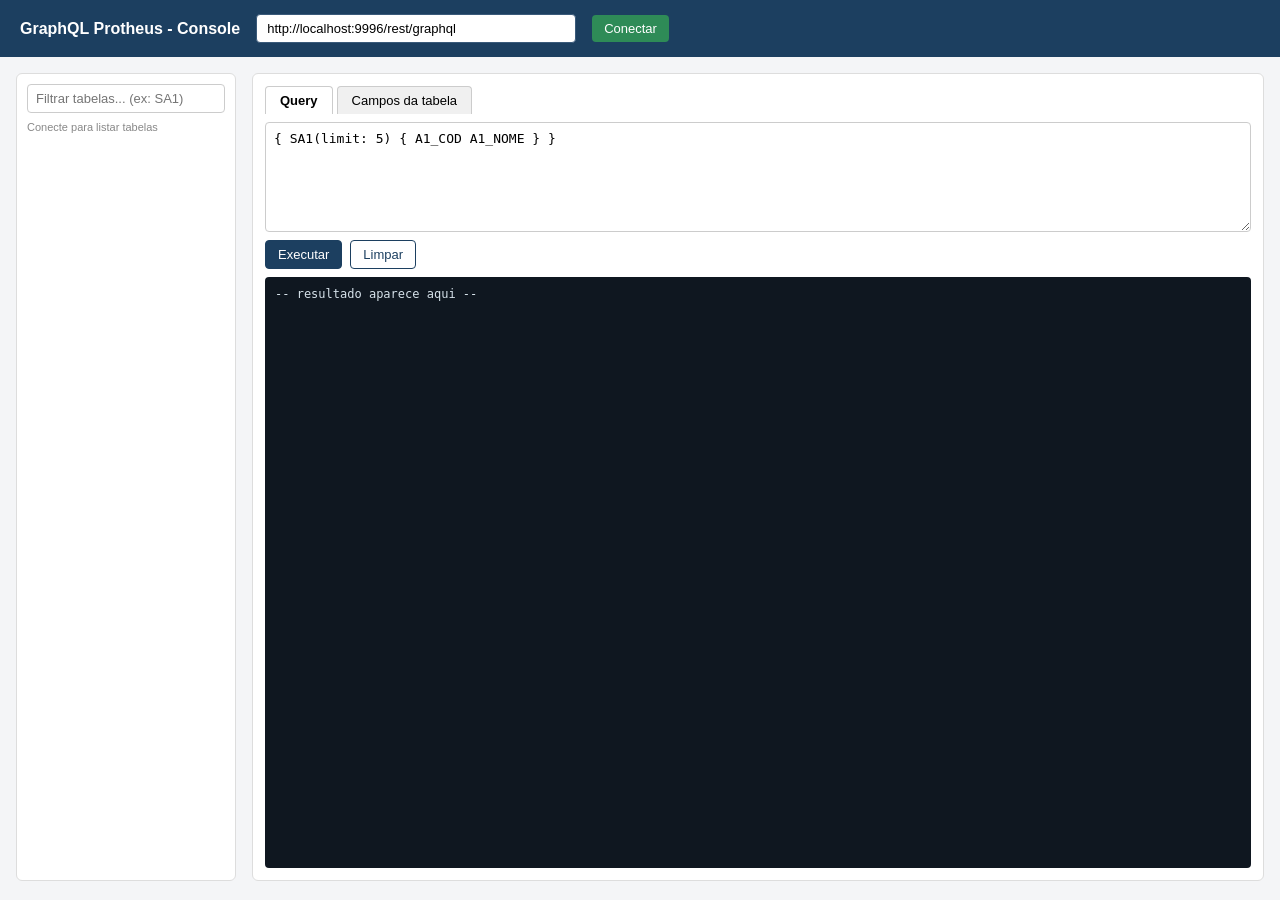
<file: console/index.html>
<!doctype html>
<html lang="pt-BR">
<head>
<meta charset="utf-8">
<title>GraphQL Protheus - Console</title>
<style>
  * { box-sizing: border-box; }
  body { font-family: -apple-system, "Segoe UI", Roboto, sans-serif; margin: 0; background: #f4f5f7; color: #1a1a1a; }
  header { background: #1c3f60; color: #fff; padding: 14px 20px; display: flex; align-items: center; gap: 16px; flex-wrap: wrap; }
  header h1 { font-size: 16px; margin: 0; font-weight: 600; }
  header input { padding: 6px 10px; border-radius: 4px; border: 1px solid #3a5a7a; min-width: 320px; font-size: 13px; }
  header button { padding: 6px 12px; border-radius: 4px; border: none; background: #2e8b57; color: #fff; cursor: pointer; font-size: 13px; }
  main { display: grid; grid-template-columns: 220px 1fr; gap: 16px; padding: 16px; height: calc(100vh - 60px); }
  #tablesPanel { display: flex; flex-direction: column; background: #fff; border-radius: 6px; padding: 10px; border: 1px solid #ddd; overflow: hidden; }
  #tableFilter { width: 100%; padding: 6px 8px; border: 1px solid #ccc; border-radius: 4px; font-size: 13px; margin-bottom: 8px; }
  #tableCount { font-size: 11px; color: #888; margin-bottom: 6px; }
  #tables { overflow-y: auto; flex: 1; }
  #tables div { padding: 6px 8px; cursor: pointer; border-radius: 4px; font-size: 13px; }
  #tables div:hover { background: #eef2f6; }
  #tables div.active { background: #1c3f60; color: #fff; }
  .panel { background: #fff; border-radius: 6px; padding: 12px; border: 1px solid #ddd; display: flex; flex-direction: column; }
  #query { width: 100%; height: 110px; font-family: monospace; font-size: 13px; padding: 8px; border: 1px solid #ccc; border-radius: 4px; resize: vertical; }
  .row { display: flex; gap: 8px; align-items: center; margin: 8px 0; }
  .row button { padding: 6px 12px; border-radius: 4px; border: 1px solid #1c3f60; background: #fff; color: #1c3f60; cursor: pointer; font-size: 13px; }
  .row button.primary { background: #1c3f60; color: #fff; }
  pre#result { flex: 1; overflow: auto; background: #0f1720; color: #d6e2ea; padding: 10px; border-radius: 4px; font-size: 12px; margin: 0; }
  #fieldList { flex: 1; overflow: auto; font-size: 12px; }
  #fieldList table { width: 100%; border-collapse: collapse; }
  #fieldList th, #fieldList td { text-align: left; padding: 4px 6px; border-bottom: 1px solid #eee; }
  .tabs { display: flex; gap: 4px; margin-bottom: 8px; }
  .tabs button { padding: 6px 14px; border: 1px solid #ccc; border-bottom: none; background: #f0f0f0; border-radius: 4px 4px 0 0; cursor: pointer; font-size: 13px; }
  .tabs button.active { background: #fff; font-weight: 600; }
  .tabpanel { display: none; flex: 1; flex-direction: column; }
  .tabpanel.active { display: flex; }
</style>
</head>
<body>
<header>
  <h1>GraphQL Protheus - Console</h1>
  <input id="baseUrl" placeholder="http://localhost:9996/rest/graphql">
  <button id="connect">Conectar</button>
</header>
<main>
  <div id="tablesPanel">
    <input id="tableFilter" placeholder="Filtrar tabelas... (ex: SA1)">
    <div id="tableCount">Conecte para listar tabelas</div>
    <div id="tables"></div>
  </div>

  <div class="panel">
    <div class="tabs">
      <button class="active" data-tab="query">Query</button>
      <button data-tab="fields">Campos da tabela</button>
    </div>

    <div class="tabpanel active" id="tab-query">
      <textarea id="query">{ SA1(limit: 5) { A1_COD A1_NOME } }</textarea>
      <div class="row">
        <button class="primary" id="run">Executar</button>
        <button id="clear">Limpar</button>
      </div>
      <pre id="result">-- resultado aparece aqui --</pre>
    </div>

    <div class="tabpanel" id="tab-fields">
      <div class="row">
        <span id="fieldsTableName" style="font-weight:600;">Nenhuma tabela selecionada</span>
        <button id="downloadSdk">Baixar SDK (.tlpp)</button>
      </div>
      <div id="fieldList"></div>
    </div>
  </div>
</main>

<script>
// ponytail: sem framework - a pagina inteira e fetch() + DOM puro contra
// os endpoints REST que o motor GraphQL ja expoe (schema/type/sdk/query),
// sem nenhum endpoint novo no lado do Protheus.
const $ = (sel) => document.querySelector(sel);
let baseUrl = localStorage.getItem("gqlConsoleBaseUrl") || "http://localhost:9996/rest/graphql";
let currentTable = null;
let allTableNames = [];
// ponytail: schemas Protheus reais tem milhares de tabelas (10k+ neste
// ambiente de teste) - renderizar uma div por tabela travou o Chrome de
// verdade (confirmado ao vivo). So renderiza apos o usuario filtrar, com
// um teto de resultados, em vez de listar tudo sempre.
const MAX_RENDERED_TABLES = 200;

$("#baseUrl").value = baseUrl;

function renderFilteredTables() {
  const term = $("#tableFilter").value.trim().toUpperCase();
  const matches = term
    ? allTableNames.filter(n => n.includes(term))
    : allTableNames.slice(0, MAX_RENDERED_TABLES);
  const shown = matches.slice(0, MAX_RENDERED_TABLES);
  $("#tableCount").textContent =
    allTableNames.length + " tabelas no schema" +
    (matches.length > shown.length ? " - mostrando " + shown.length + " (refine o filtro)" : (term ? " - " + matches.length + " encontrada(s)" : " - mostrando as primeiras " + shown.length));
  const el = $("#tables");
  el.innerHTML = "";
  shown.forEach(name => {
    const div = document.createElement("div");
    div.textContent = name;
    if (name === currentTable) div.classList.add("active");
    div.addEventListener("click", () => selectTable(name, div));
    el.appendChild(div);
  });
}
$("#tableFilter").addEventListener("input", renderFilteredTables);

function setTab(name) {
  document.querySelectorAll(".tabs button").forEach(b => b.classList.toggle("active", b.dataset.tab === name));
  document.querySelectorAll(".tabpanel").forEach(p => p.classList.toggle("active", p.id === "tab-" + name));
}
document.querySelectorAll(".tabs button").forEach(b => b.addEventListener("click", () => setTab(b.dataset.tab)));

async function loadTables() {
  const res = await fetch(baseUrl);
  const data = await res.json();
  const names = (data.data && data.data.__schema && data.data.__schema.types) || [];
  allTableNames = names.map(t => t.name);
  renderFilteredTables();
}

async function selectTable(name, div) {
  document.querySelectorAll("#tables div").forEach(d => d.classList.remove("active"));
  if (div) div.classList.add("active");
  currentTable = name;
  $("#fieldsTableName").textContent = name;
  setTab("fields");

  const res = await fetch(baseUrl + "?type=" + encodeURIComponent(name));
  const data = await res.json();
  const fields = (data.data && data.data.__type && data.data.__type.fields) || [];
  const rows = fields.map(f =>
    "<tr><td>" + f.name + "</td><td>" + f.graphqlType + "</td><td>" + (f.required ? "sim" : "") + "</td></tr>"
  ).join("");
  $("#fieldList").innerHTML =
    "<table><tr><th>Campo</th><th>Tipo</th><th>Obrigatorio</th></tr>" + rows + "</table>";

  $("#query").value = "{ " + name + "(limit: 5) { " + fields.slice(0, 5).map(f => f.name).join(" ") + " } }";
}

$("#connect").addEventListener("click", () => {
  baseUrl = $("#baseUrl").value.trim() || baseUrl;
  localStorage.setItem("gqlConsoleBaseUrl", baseUrl);
  loadTables().catch(err => { $("#result").textContent = "Erro ao conectar: " + err; });
});

$("#run").addEventListener("click", async () => {
  const q = $("#query").value;
  $("#result").textContent = "Executando...";
  try {
    const res = await fetch(baseUrl + "?query=" + encodeURIComponent(q));
    const data = await res.json();
    $("#result").textContent = JSON.stringify(data, null, 2);
  } catch (err) {
    $("#result").textContent = "Erro: " + err;
  }
});

$("#clear").addEventListener("click", () => { $("#query").value = ""; $("#result").textContent = ""; });

$("#downloadSdk").addEventListener("click", async () => {
  if (!currentTable) return;
  const res = await fetch(baseUrl + "?sdk=" + encodeURIComponent(currentTable));
  const data = await res.json();
  const src = (data.data && data.data.sdk) || ("// erro: " + JSON.stringify(data));
  const blob = new Blob([src], { type: "text/plain" });
  const a = document.createElement("a");
  a.href = URL.createObjectURL(blob);
  a.download = "GqlSdk" + currentTable + ".tlpp";
  a.click();
});

if (baseUrl) { loadTables().catch(() => {}); }
</script>
</body>
</html>
</file>
